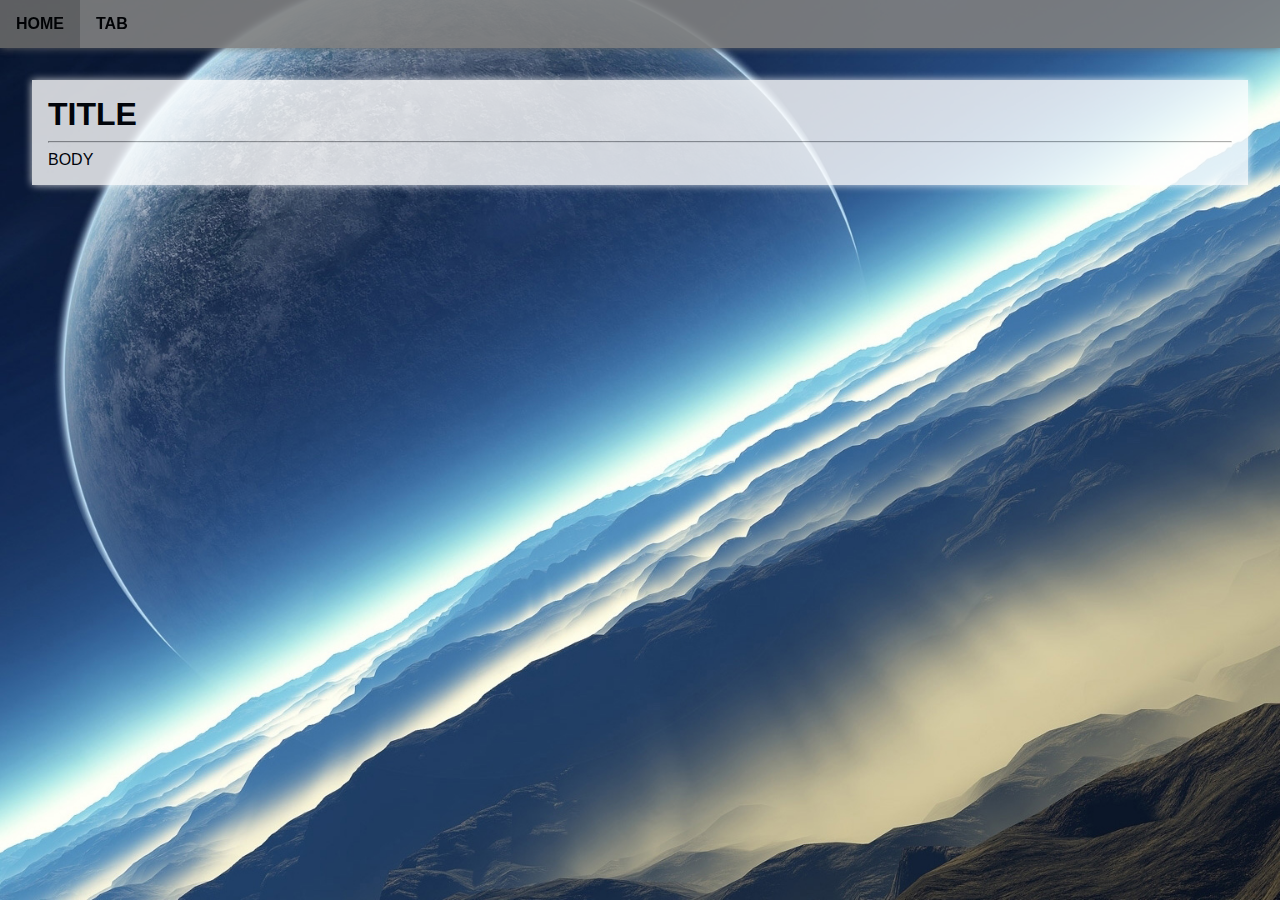
<file: index.html>
<!DOCTYPE html>
<html lang="en" dir="ltr">
  <head>

    <meta charset="utf-8">
    <title>10062021</title>
    <link rel="stylesheet" href="./css/master.css">

  </head>
  <body>
    <!--fixed top menu bar-->
    <div class="top">
        
        <a class="top-button" href="./">HOME</a>
        <a class="top-button">TAB</a>

    </div>
    <!--static body-->
    <div class="main" style="margin-left: 2em">

      <h1 class="title">TITLE</h1>
      <hr>
      <p class="body">BODY</p>

    </div>

  </body>
</html>
</file>
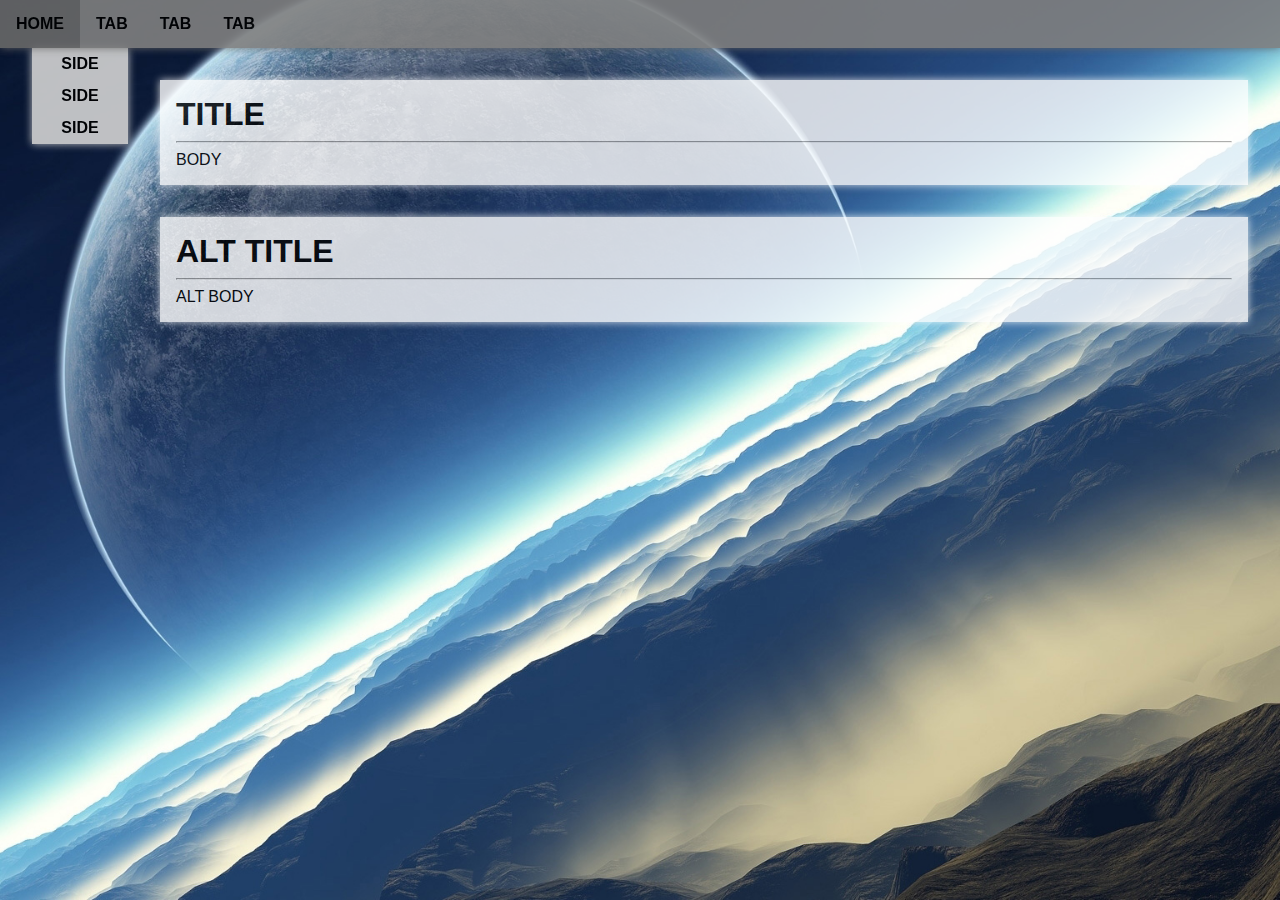
<file: content_text.html>
<html lang="en" dir="ltr">
  <head>

    <meta charset="utf-8">
    <title>10062021</title>
    <link rel="stylesheet" href="./css/master.css">

  </head>
  <body>
    <!--fixed top menu bar-->
    <div class="top">

        <a class="top-button" href="./">HOME</a>
        <a class="top-button">TAB</a>
        <a class="top-button">TAB</a>
        <a class="top-button">TAB</a>

    </div>
    <!--fixed side menu bar-->
    <div class="side">

      <a class="side-button">SIDE</a>
      <a class="side-button">SIDE</a>
      <a class="side-button">SIDE</a>

    </div>
    <!--main content body-->
    <div class="main">

      <h1 class="title">TITLE</h1>
      <hr>
      <p class="body">BODY</p>

    </div>
    <!--alternate content body-->
    <div class="alt">

      <h1 class="title">ALT TITLE</h1>
      <hr>
      <p class="body"> ALT BODY</p>

    </div>
  </body>
</html>
</file>
<file: css/master.css>
/*defaults for the main html elements*/
html {
    background-image: url("../img/index/index.jpg");
    min-height: 100%;
    height: auto;
    background-position: center;
    background-size: cover;
    background-repeat: no-repeat;

    font-family: arial;
}

body {
    margin: 0em;
    padding: 0em;
}

div {
    margin: 0em;
    padding: 0em;
}

a {
    margin: 0em;
    padding: 1em;

    line-height: 1;
    font-weight: bold;
    color: black;
    text-decoration: none;
}

h1 {
    margin: 0em;
    padding: 0em;
}

hr {
    margin: 0.5em 0em;
}

p {
    margin: 0em;
    padding: 0em;
}

/*rules for top menu bar*/
.top {
    width: 100%;

    position: fixed;
    top: 0em;
    z-index: 1;

    background-color: gray;
    opacity: 0.9;
    box-shadow: 0em 0em 0.5em dimgray;
}

.top-button {
    margin: 0em;

    display: block;
    float: left;
}

.top-button:hover {
    background-color: dimgray;
}

/*rules for side menu bar*/
.side {
    width: 6em;

    position: fixed;
    top: 3em;
    left: 2em;

    background-color: lightgrey;
    opacity: 0.9;
    box-shadow: 0em 0em 0.5em lightgray;
}

.side-button {
    padding: 0.5em 1em;
    display: block;

    text-align: center;
}

.side-button:hover {
    background-color: darkgray;
}

/*rules for content divs*/
.main {
    margin: 5em 2em 2em 10em;
    padding: 1em;

    background-color: white;
    opacity: 0.8;
    box-shadow: 0em 0em 0.5em white;
}

.alt {
    margin: 0em 2em 2em 10em;
    padding: 1em;

    background-color: white;
    opacity: 0.8;
    box-shadow: 0em 0em 0.5em white;
}
</file>
